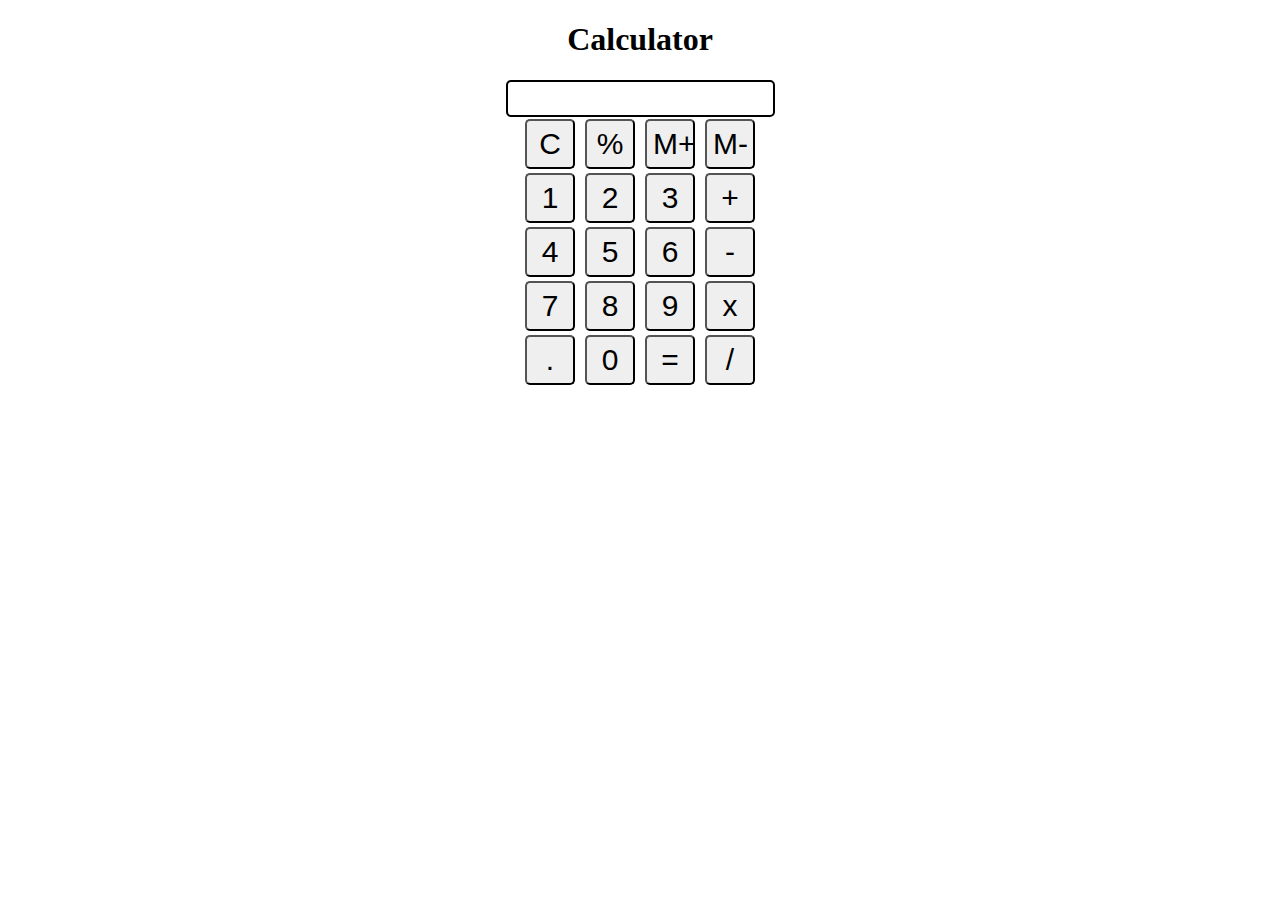
<file: calculator/index.html>
<!DOCTYPE html>
<html lang="en">
<head>
    <meta charset="UTF-8">
    <meta name="viewport" content="width=device-width, initial-scale=1.0">
    <title>Calculator</title>
    <link rel="stylesheet" href="style.css">
</head>
<body>
    <h1>Calculator</h1>
    <input class="input display" type="text">
    <div class="row">
        <button class="button">C</button>
        <button class="button">%</button>
        <button class="button">M+</button>
        <button class="button clear">M-</button>
    </div>
    <div class="row">
        <button class="button">1</button>
        <button class="button">2</button>
        <button class="button">3</button>
        <button class="button">+</button>
    </div>
    <div class="row">
        <button class="button">4</button>
        <button class="button">5</button>
        <button class="button">6</button>
        <button class="button">-</button>
    </div>
    <div class="row">
        <button class="button">7</button>
        <button class="button">8</button>
        <button class="button">9</button>
        <button class="button">x</button>
    </div>
    <div class="row">
        <button class="button">.</button>
        <button class="button">0</button>
        <button class="button">=</button>
        <button class="button clear">/</button>
    </div>
    

    <script src="app.js"></script>
</body>
</html>
</file>
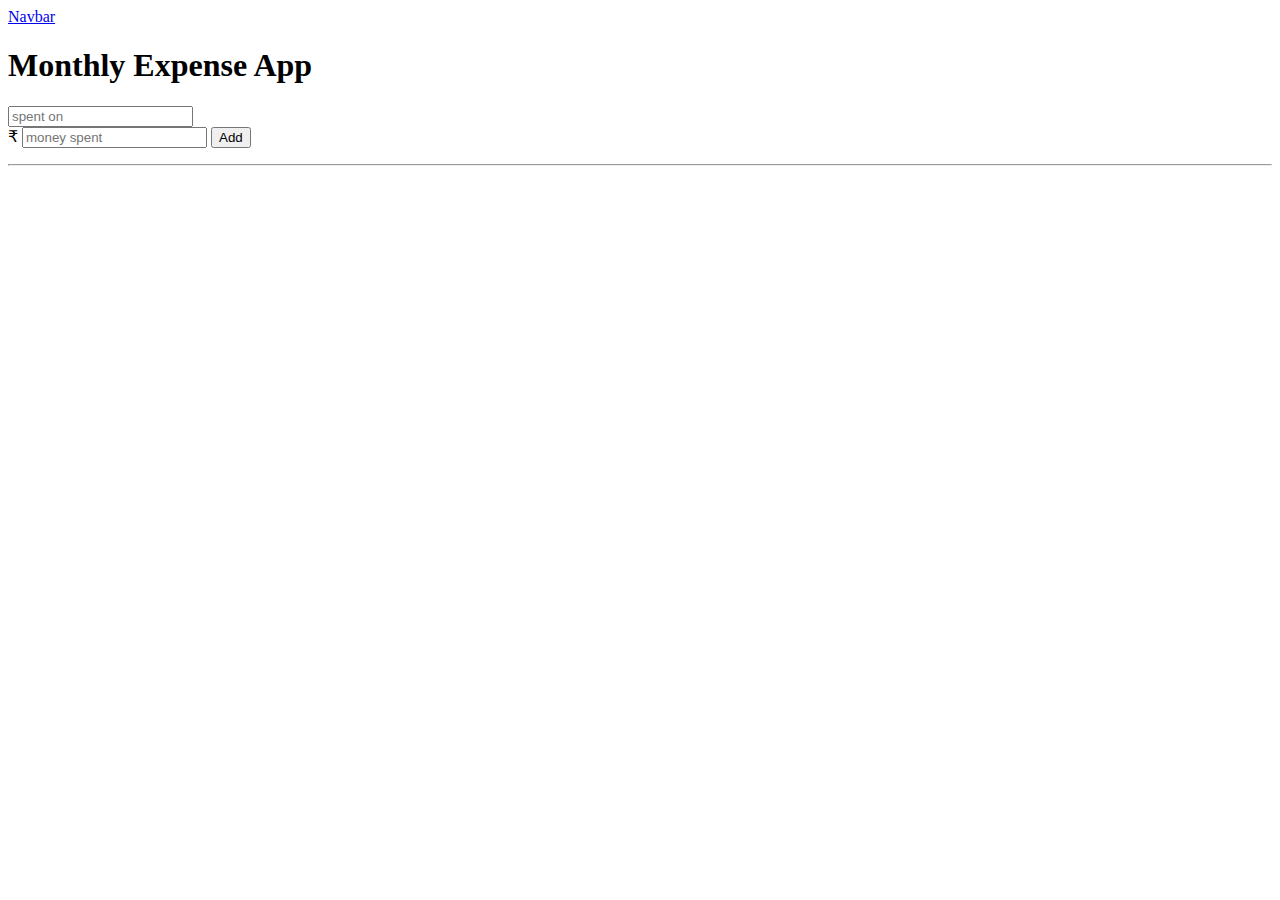
<file: expense app/index.html>
<!DOCTYPE html>
<html lang="en">
<head>
    <meta charset="UTF-8">
    <meta name="viewport" content="width=device-width, initial-scale=1.0">
    <title>Expense app</title>
    <style>
        /* body {
            display: flex;
            justify-content: center;
            align-items: center;
            height: 100vh;
            flex-direction: column;
        } */
    </style>
    <link href="https://cdn.jsdelivr.net/npm/bootstrap@5.3.2/dist/css/bootstrap.min.css" rel="stylesheet" integrity="sha384-T3c6CoIi6uLrA9TneNEoa7RxnatzjcDSCmG1MXxSR1GAsXEV/Dwwykc2MPK8M2HN" crossorigin="anonymous">
</head>
<body>
    
    <nav class="navbar navbar-dark bg-dark">
        <div class="container-fluid">
          <a class="navbar-brand" href="#">Navbar</a>
        </div>
      </nav>

      <h1>Monthly Expense App</h1>
      
      <div class="input-group">
        <input type="text" id="inputDesc"  placeholder="spent on" class="form-control" aria-label="Dollar amount (with dot and two decimal places)">
      </div>

      <div class="input-group mb-3">
        <span class="input-group-text">&#8377</span>
        <input type="number" id="inputAmount" placeholder="money spent" class="form-control" aria-label="Dollar amount (with dot and two decimal places)">
        <button class="btn btn-outline-primary" type="button" id="inputGroupFileAddon04">Add</button>

      </div>
      
<!--  -->

    <ul id="expense_list"></ul>
    <hr>
    <script>
        const element = document.querySelector("#inputGroupFileAddon04");
        const price = document.querySelector("#inputAmount");
        const heading = document.querySelector("h1");
        const desc = document.querySelector("#inputDesc");
        const expenseDisplay = document.querySelector("#expense_list");
        // initial expense = 0
        let totalExpense = 0;
        let allExpense = [];

        // listening to click event of button
        element.addEventListener("click", counterIncrement, false);

        function counterIncrement() {
            // value of current user input expense 
            let currentExpense = parseInt(price.value);
            let expenseDesc = desc.value;
            // updating totalExpense:
            totalExpense += currentExpense;
            allExpense.push({currentExpense, expenseDesc, totalExpense});
            // display the expenses
            let currentToDisplay = document.createElement("li");
            expenseDisplay.appendChild(currentToDisplay);
            currentToDisplay.textContent = `Expense: ${expenseDesc} :: Desc: ${currentExpense}`;
            // showExpense(allExpense)

            heading.textContent = `Your total monthly expense of this month is: ${totalExpense}`;
        }
    </script>
</body>
</html>
</file>
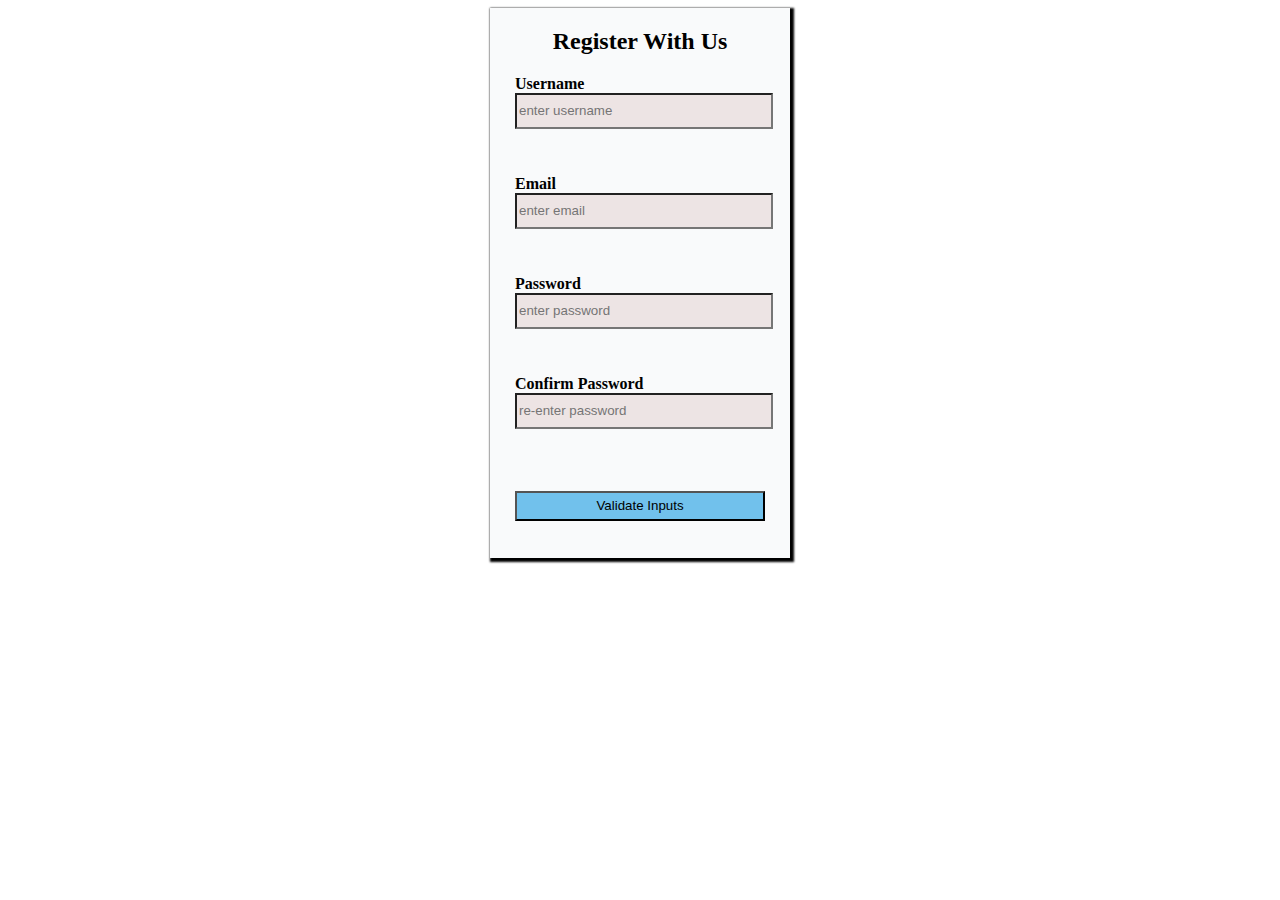
<file: Form Validator/index.html>
<!DOCTYPE html>
<html lang="en">
<head>
    <meta charset="UTF-8">
    <meta name="viewport" content="width=device-width, initial-scale=1.0">
    <title>Form Validator</title>
    <link rel="stylesheet" href="style.css">
    
</head>
<body>
    <form id="form" class="form">
        <h2>Register With Us</h2>
        <div class="block">
        <label class="label" for="username">Username</label>
            <input class="inputBox" id="username" placeholder="enter username" type="text">
            <small class="usernameErr"></small>
        </div>
        
        <div class="block">
        <label class="label" for="email">Email</label>
            <input class="inputBox" id="email" placeholder="enter email" type="email">
            <small class="emailErr"></small>
        </div>
        
        <div class="block">
        <label class="label" for="password">Password</label>
            <input class="inputBox" id="password" placeholder="enter password" type="password">
            <small class="passwordErr"></small>
        </div>

        <div class="block">
        <label class="label" for="repassword">Confirm Password</label>
            <input class="inputBox" id="repassword" placeholder="re-enter password" type="password">
            <small class="repasswordErr"></small>
        </div>

        <p class="successMsg"></p>
        <button class="button" type="button">Validate Inputs</button>
    </form>
    <script src="app.js"></script>
</body>
</html>
</file>
<file: calculator/style.css>
button{
    height: 50px;
    width: 50px;
    line-height: 5px;
    margin: 2px 3px;
    border-radius: 10%;
    font-size: 30px;
}
.input{
    font-size: 20px;
    padding: 5px 0px;
    border: 2px solid black;
    border-radius: 5px
}
body{
    text-align: center;
}
</file>
<file: Form Validator/style.css>
h2{
    text-align: center;
}
body{
    display: flex;
    align-items: center;
    justify-content: center;
}
.form{
    height: 550px;
    width: 300px;
    background-color: #f9fafb;
    box-shadow: 2px 2px 2px 2px black;
    /* text-align: center; */
    margin: auto;
}
.inputBox{
    height: 30px;
    width: 250px;;
    background-color: rgb(237, 228, 228);
    margin-left: 25px;
}
.label{
    text-align: center;
    margin-left: 25px;
    font-weight:700 ;
}
.block{
    height: 100px;
    width: 300px;
}
.button{
    height: 30px;
    width: 250px;
    margin-left: 25px;
    margin-bottom: 50px;
    background-color: rgb(113, 193, 236);
}
small{
    margin-left: 25px;
    color: red;
    
}
.successMsg{
    margin-left: 25px;
    color: green;
}
</file>
